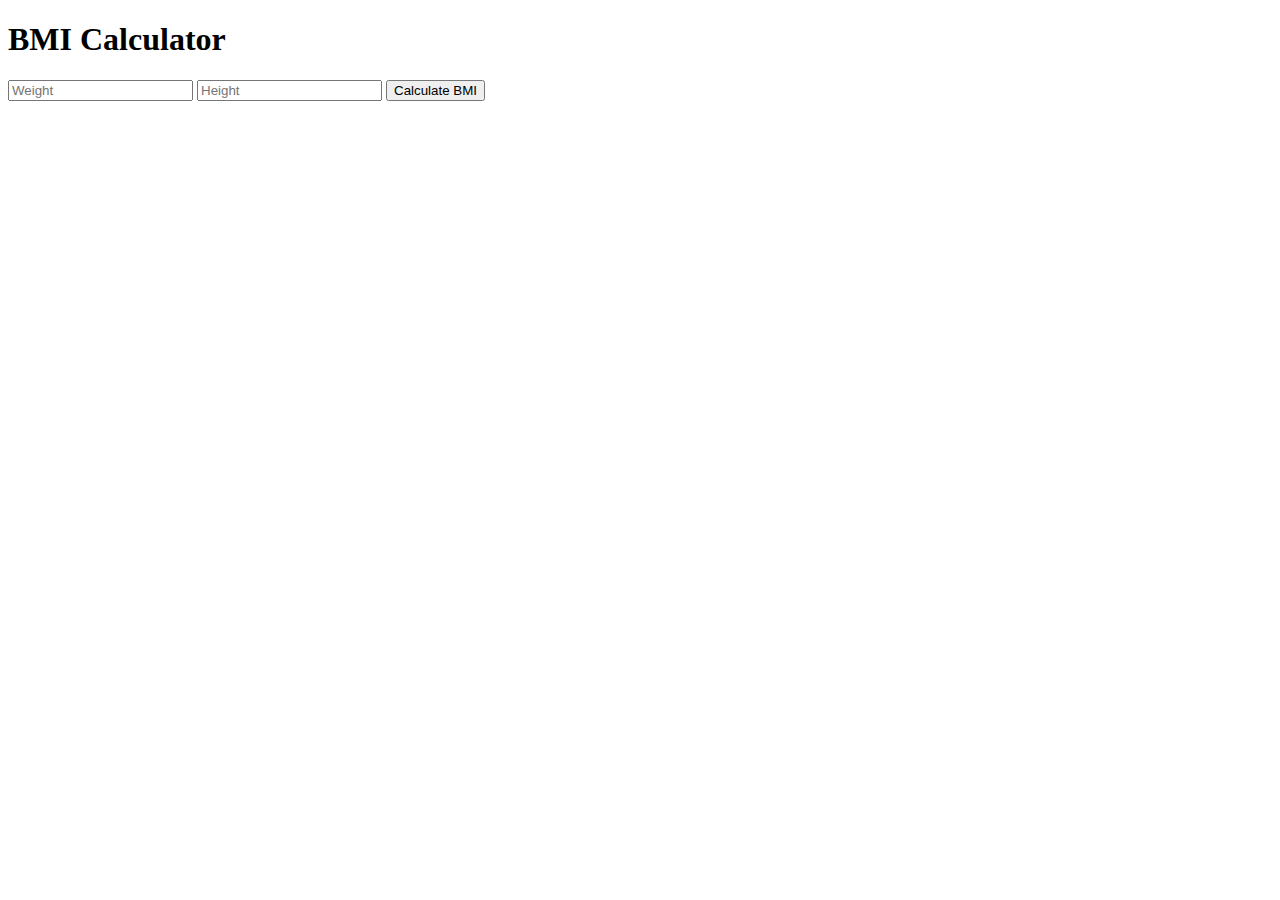
<file: bmiCalculator.html>
<!DOCTYPE html>
<html lang="en" dir="ltr">
  <head>
    <meta charset="utf-8">
    <title>BMI Cakculator</title>
  </head>
  <body>
    <h1>BMI Calculator</h1>
    <form class="" action="/bmicalculator" method="post">
      <input type="text" name="w" value="" placeholder="Weight">
      <input type="text" name="h" value="" placeholder="Height">
      <button type="submit" name="submit">Calculate BMI</button>
    </form>
  </body>
</html>
</file>
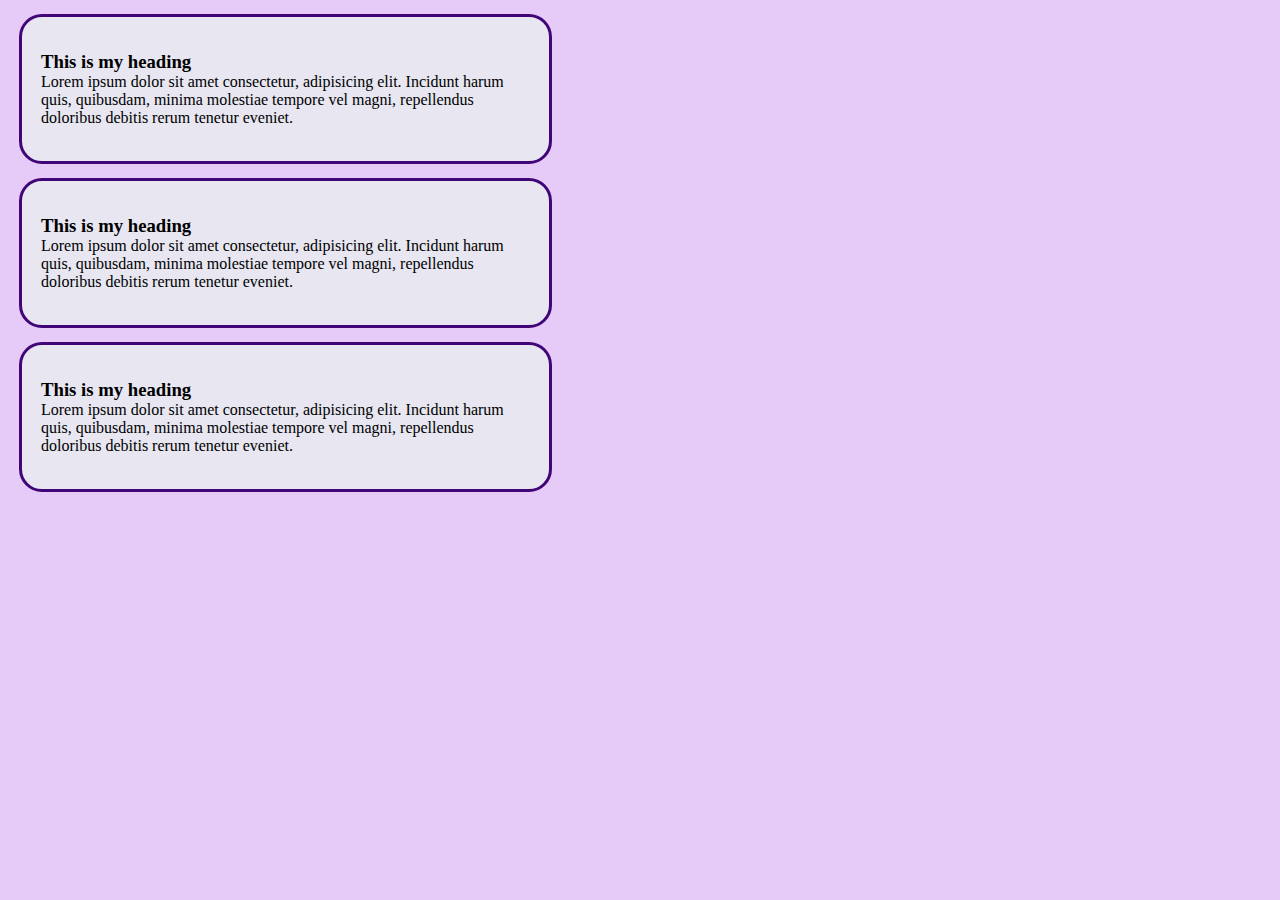
<file: boxmodel.html>
<!DOCTYPE html>
<html lang="en">
<head>
    <meta charset="UTF-8">
    <meta name="viewport" content="width=device-width, initial-scale=1.0">
    <meta http-equiv="X-UA-Compatible" content="ie=edge">
    <title>Box Model</title>
    <style>
        * {
            box-sizing: border-box;
            margin: 0;
            padding: 0;
        }
        body{
            background-color: #e6cbf8;
        }

        .container{
            background-color: rgb(231, 230, 241);
            border: 3px solid rgb(64, 6, 119);

            /* We can set margin/padding for  top, bottom, left and right like this */
            /* padding-top: 79px;
            padding-bottom: 79px;
            padding-left: 34px; 
            padding-right: 79px;*/

            /* margin-top: 3px;
            margin-bottom: 5px;
            margin-left: 34px;
            margin-right:5px ; */

            /* margin = top right bottom left;  */
            /* padding = top right bottom left;  */

            /* padding: 23px 56px 6px 78px;   */
            /* margin: 23px 56px 6px 78px;   */
        
            /* padding: y(top/bottom) x(left/right); */
            /* margin: y(top/bottom) x(left/right); */
            padding: 34px 19px;
            margin: 14px 19px;
            border-radius: 23px;
            width: 533px;
            

            
        }
    </style>
</head>
<body>
    <div class="container">
        <h3>This is my heading</h3>
        <p id="first">Lorem ipsum dolor sit amet consectetur, adipisicing elit. Incidunt harum quis, quibusdam, minima molestiae tempore vel magni, repellendus doloribus debitis rerum tenetur eveniet.</p>
    </div>

    <div class="container">
        <h3>This is my heading</h3>
        <p id="second">Lorem ipsum dolor sit amet consectetur, adipisicing elit. Incidunt harum quis, quibusdam, minima molestiae tempore vel magni, repellendus doloribus debitis rerum tenetur eveniet.</p>
    </div>

    <div class="container">
        <h3>This is my heading</h3>
        <p id="third">Lorem ipsum dolor sit amet consectetur, adipisicing elit. Incidunt harum quis, quibusdam, minima molestiae tempore vel magni, repellendus doloribus debitis rerum tenetur eveniet.</p>
    </div>
</body>
</html>
</file>
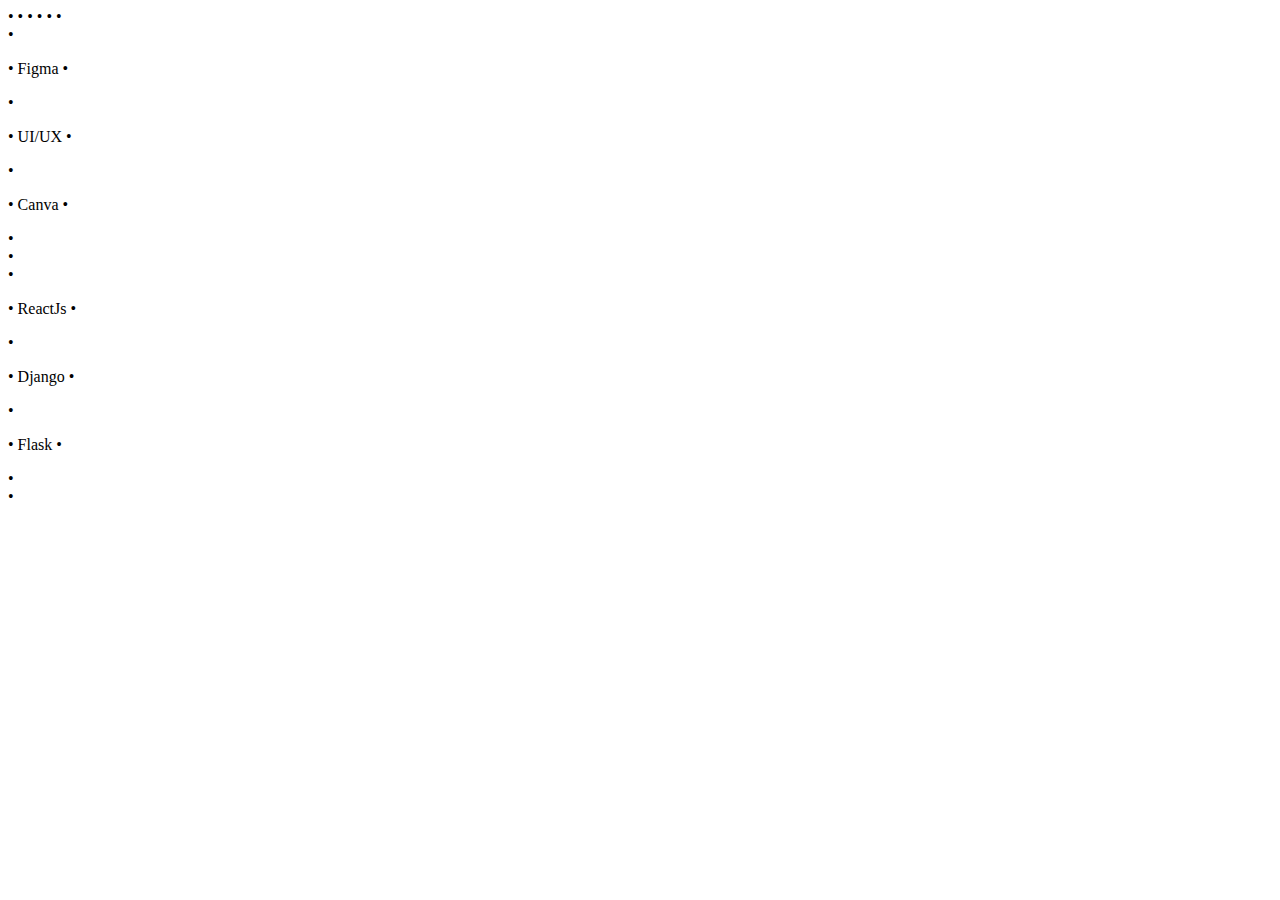
<file: hactoberfest 1.html>
•	<html>
•	    <head>
•	        <title>
•	            Hacktoberfest 2022
•	        </title>
•	    </head>
•	    <body>
•	        <div id="<username>_techstack">
•	            <p class="tech_stack_item">
•	                Figma
•	            </p>
•	            <p class="tech_stack_item">
•	                UI/UX
•	            </p>
•	            <p class="tech_stack_item">
•	                Canva
•	            </p>
•	        </div>
•	        <div id="The2008akiya_techstack">
•	            <p class="tech_stack_item">
•	                ReactJs
•	            </p>
•	            <p class="tech_stack_item">
•	                Django
•	            </p>
•	            <p class="tech_stack_item">
•	                Flask
•	            </p>
•	        </div>
•	    </body>
</html>
</file>
